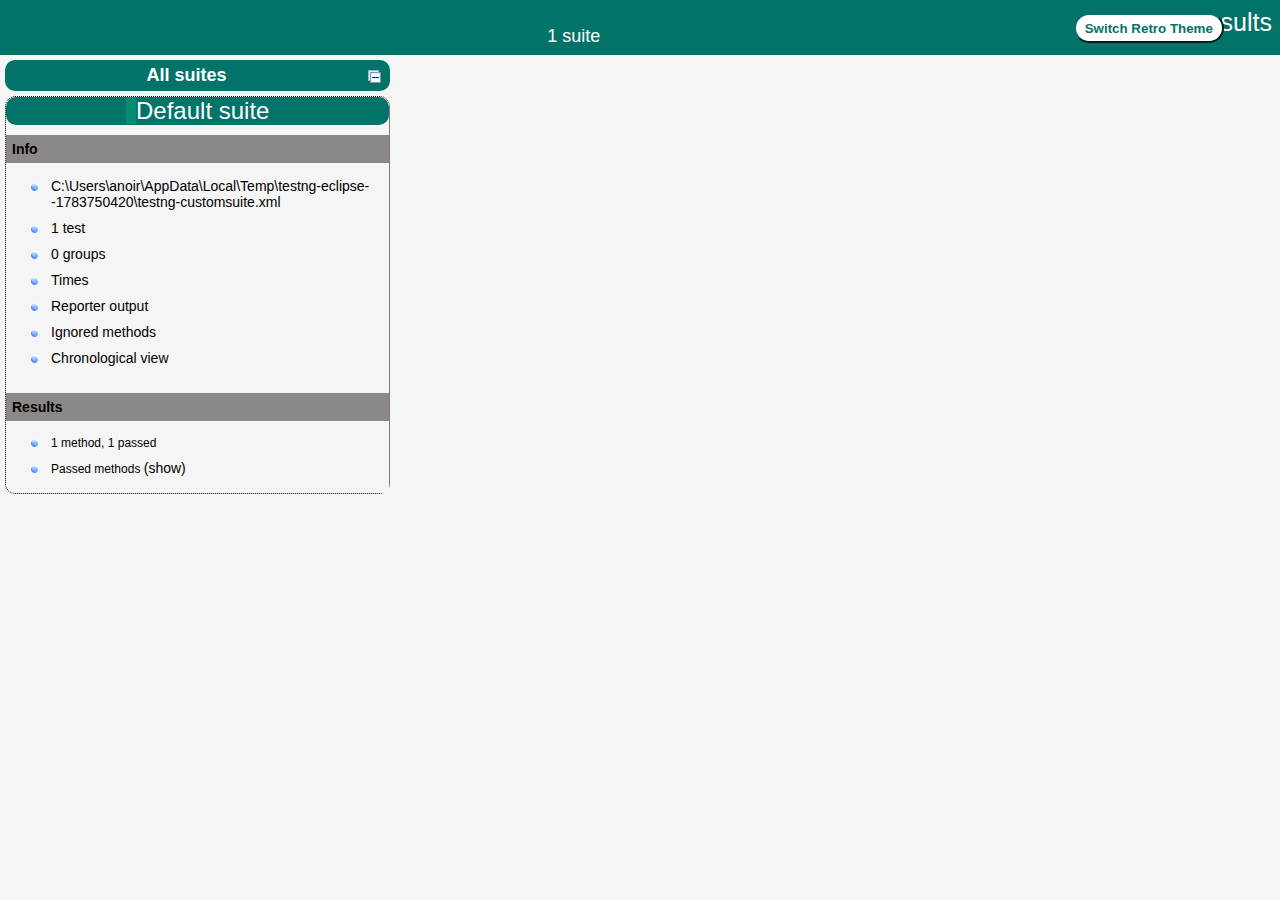
<file: PROJET JAVA/selinium-testv2/test-output/index.html>
<!DOCTYPE html>

<html>
  <head>
  <meta charset='utf-8'>
  <title>TestNG reports</title>

    <link type="text/css" href="testng-reports1.css" rel="stylesheet" id="ultra" />
    <link type="text/css" href="testng-reports.css" rel="stylesheet" id="retro" disabled="false"/>
    <script type="text/javascript" src="jquery.min.js"></script>
    <script type="text/javascript" src="testng-reports.js"></script>
    <script type="text/javascript" src="https://www.google.com/jsapi"></script>
    <script type='text/javascript'>
      google.load('visualization', '1', {packages:['table']});
      google.setOnLoadCallback(drawTable);
      var suiteTableInitFunctions = new Array();
      var suiteTableData = new Array();
    </script>
    <!--
      <script type="text/javascript" src="jquery-ui/js/jquery-ui-1.8.16.custom.min.js"></script>
     -->
  </head>

  <body>
    <div class="top-banner-root">
      <span class="top-banner-title-font">Test results</span>
      <button id="button" class="button">Switch Retro Theme</button> <!-- button -->
      <br/>
      <span class="top-banner-font-1">1 suite</span>
    </div> <!-- top-banner-root -->
    <div class="navigator-root">
      <div class="navigator-suite-header">
        <span>All suites</span>
        <a href="#" title="Collapse/expand all the suites" class="collapse-all-link">
          <img src="collapseall.gif" class="collapse-all-icon">
          </img> <!-- collapse-all-icon -->
        </a> <!-- collapse-all-link -->
      </div> <!-- navigator-suite-header -->
      <div class="suite">
        <div class="rounded-window">
          <div class="suite-header light-rounded-window-top">
            <a href="#" panel-name="suite-Default_suite" class="navigator-link">
              <span class="suite-name border-passed">Default suite</span>
            </a> <!-- navigator-link -->
          </div> <!-- suite-header light-rounded-window-top -->
          <div class="navigator-suite-content">
            <div class="suite-section-title">
              <span>Info</span>
            </div> <!-- suite-section-title -->
            <div class="suite-section-content">
              <ul>
                <li>
                  <a href="#" panel-name="test-xml-Default_suite" class="navigator-link ">
                    <span>C:\Users\anoir\AppData\Local\Temp\testng-eclipse--1783750420\testng-customsuite.xml</span>
                  </a> <!-- navigator-link  -->
                </li>
                <li>
                  <a href="#" panel-name="testlist-Default_suite" class="navigator-link ">
                    <span class="test-stats">1 test</span>
                  </a> <!-- navigator-link  -->
                </li>
                <li>
                  <a href="#" panel-name="group-Default_suite" class="navigator-link ">
                    <span>0 groups</span>
                  </a> <!-- navigator-link  -->
                </li>
                <li>
                  <a href="#" panel-name="times-Default_suite" class="navigator-link ">
                    <span>Times</span>
                  </a> <!-- navigator-link  -->
                </li>
                <li>
                  <a href="#" panel-name="reporter-Default_suite" class="navigator-link ">
                    <span>Reporter output</span>
                  </a> <!-- navigator-link  -->
                </li>
                <li>
                  <a href="#" panel-name="ignored-methods-Default_suite" class="navigator-link ">
                    <span>Ignored methods</span>
                  </a> <!-- navigator-link  -->
                </li>
                <li>
                  <a href="#" panel-name="chronological-Default_suite" class="navigator-link ">
                    <span>Chronological view</span>
                  </a> <!-- navigator-link  -->
                </li>
              </ul>
            </div> <!-- suite-section-content -->
            <div class="result-section">
              <div class="suite-section-title">
                <span>Results</span>
              </div> <!-- suite-section-title -->
              <div class="suite-section-content">
                <ul>
                  <li>
                    <span class="method-stats">1 method,   1 passed</span>
                  </li>
                  <li>
                    <span class="method-list-title passed">Passed methods</span>
                    <span class="show-or-hide-methods passed">
                      <a href="#" panel-name="suite-Default_suite" class="hide-methods passed suite-Default_suite"> (hide)</a> <!-- hide-methods passed suite-Default_suite -->
                      <a href="#" panel-name="suite-Default_suite" class="show-methods passed suite-Default_suite"> (show)</a> <!-- show-methods passed suite-Default_suite -->
                    </span>
                    <div class="method-list-content passed suite-Default_suite">
                      <span>
                        <img src="passed.png" width="3%"/>
                        <a href="#" panel-name="suite-Default_suite" title="project.test4" class="method navigator-link" hash-for-method="test">test</a> <!-- method navigator-link -->
                      </span>
                      <br/>
                    </div> <!-- method-list-content passed suite-Default_suite -->
                  </li>
                </ul>
              </div> <!-- suite-section-content -->
            </div> <!-- result-section -->
          </div> <!-- navigator-suite-content -->
        </div> <!-- rounded-window -->
      </div> <!-- suite -->
    </div> <!-- navigator-root -->
    <div class="wrapper">
      <div class="main-panel-root">
        <div panel-name="suite-Default_suite" class="panel Default_suite">
          <div class="suite-Default_suite-class-passed">
            <div class="main-panel-header rounded-window-top">
              <img src="passed.png"/>
              <span class="class-name">project.test4</span>
            </div> <!-- main-panel-header rounded-window-top -->
            <div class="main-panel-content rounded-window-bottom">
              <div class="method">
                <div class="method-content">
                  <a name="test">
                  </a> <!-- test -->
                  <span class="method-name">test</span>
                </div> <!-- method-content -->
              </div> <!-- method -->
            </div> <!-- main-panel-content rounded-window-bottom -->
          </div> <!-- suite-Default_suite-class-passed -->
        </div> <!-- panel Default_suite -->
        <div panel-name="test-xml-Default_suite" class="panel">
          <div class="main-panel-header rounded-window-top">
            <span class="header-content">C:\Users\anoir\AppData\Local\Temp\testng-eclipse--1783750420\testng-customsuite.xml</span>
          </div> <!-- main-panel-header rounded-window-top -->
          <div class="main-panel-content rounded-window-bottom">
            <pre>
&lt;?xml version=&quot;1.0&quot; encoding=&quot;UTF-8&quot;?&gt;
&lt;!DOCTYPE suite SYSTEM &quot;https://testng.org/testng-1.0.dtd&quot;&gt;
&lt;suite name=&quot;Default suite&quot; guice-stage=&quot;DEVELOPMENT&quot;&gt;
  &lt;test thread-count=&quot;5&quot; name=&quot;Default test&quot; verbose=&quot;2&quot;&gt;
    &lt;classes&gt;
      &lt;class name=&quot;project.test4&quot;/&gt;
    &lt;/classes&gt;
  &lt;/test&gt; &lt;!-- Default test --&gt;
&lt;/suite&gt; &lt;!-- Default suite --&gt;
            </pre>
          </div> <!-- main-panel-content rounded-window-bottom -->
        </div> <!-- panel -->
        <div panel-name="testlist-Default_suite" class="panel">
          <div class="main-panel-header rounded-window-top">
            <span class="header-content">Tests for Default suite</span>
          </div> <!-- main-panel-header rounded-window-top -->
          <div class="main-panel-content rounded-window-bottom">
            <ul>
              <li>
                <span class="test-name">Default test (1 class)</span>
              </li>
            </ul>
          </div> <!-- main-panel-content rounded-window-bottom -->
        </div> <!-- panel -->
        <div panel-name="group-Default_suite" class="panel">
          <div class="main-panel-header rounded-window-top">
            <span class="header-content">Groups for Default suite</span>
          </div> <!-- main-panel-header rounded-window-top -->
          <div class="main-panel-content rounded-window-bottom">
          </div> <!-- main-panel-content rounded-window-bottom -->
        </div> <!-- panel -->
        <div panel-name="times-Default_suite" class="panel">
          <div class="main-panel-header rounded-window-top">
            <span class="header-content">Times for Default suite</span>
          </div> <!-- main-panel-header rounded-window-top -->
          <div class="main-panel-content rounded-window-bottom">
            <div class="times-div">
              <script type="text/javascript">
suiteTableInitFunctions.push('tableData_Default_suite');
function tableData_Default_suite() {
var data = new google.visualization.DataTable();
data.addColumn('number', 'Number');
data.addColumn('string', 'Method');
data.addColumn('string', 'Class');
data.addColumn('number', 'Time (ms)');
data.addRows(1);
data.setCell(0, 0, 0)
data.setCell(0, 1, 'test')
data.setCell(0, 2, 'project.test4')
data.setCell(0, 3, 6552);
window.suiteTableData['Default_suite']= { tableData: data, tableDiv: 'times-div-Default_suite'}
return data;
}
              </script>
              <span class="suite-total-time">Total running time: 6 seconds</span>
              <div id="times-div-Default_suite">
              </div> <!-- times-div-Default_suite -->
            </div> <!-- times-div -->
          </div> <!-- main-panel-content rounded-window-bottom -->
        </div> <!-- panel -->
        <div panel-name="reporter-Default_suite" class="panel">
          <div class="main-panel-header rounded-window-top">
            <span class="header-content">Reporter output for Default suite</span>
          </div> <!-- main-panel-header rounded-window-top -->
          <div class="main-panel-content rounded-window-bottom">
          </div> <!-- main-panel-content rounded-window-bottom -->
        </div> <!-- panel -->
        <div panel-name="ignored-methods-Default_suite" class="panel">
          <div class="main-panel-header rounded-window-top">
            <span class="header-content">0 ignored methods</span>
          </div> <!-- main-panel-header rounded-window-top -->
          <div class="main-panel-content rounded-window-bottom">
          </div> <!-- main-panel-content rounded-window-bottom -->
        </div> <!-- panel -->
        <div panel-name="chronological-Default_suite" class="panel">
          <div class="main-panel-header rounded-window-top">
            <span class="header-content">Methods in chronological order</span>
          </div> <!-- main-panel-header rounded-window-top -->
          <div class="main-panel-content rounded-window-bottom">
            <div class="chronological-class">
              <div class="chronological-class-name">project.test4</div> <!-- chronological-class-name -->
              <div class="configuration-test before">
                <span class="method-name">setup</span>
                <span class="method-start">0 ms</span>
              </div> <!-- configuration-test before -->
              <div class="test-method">
                <span class="method-name">test</span>
                <span class="method-start">5384 ms</span>
              </div> <!-- test-method -->
          </div> <!-- main-panel-content rounded-window-bottom -->
        </div> <!-- panel -->
      </div> <!-- main-panel-root -->
    </div> <!-- wrapper -->
  </body>
<script type="text/javascript" src="testng-reports2.js"></script>
</html>
</file>
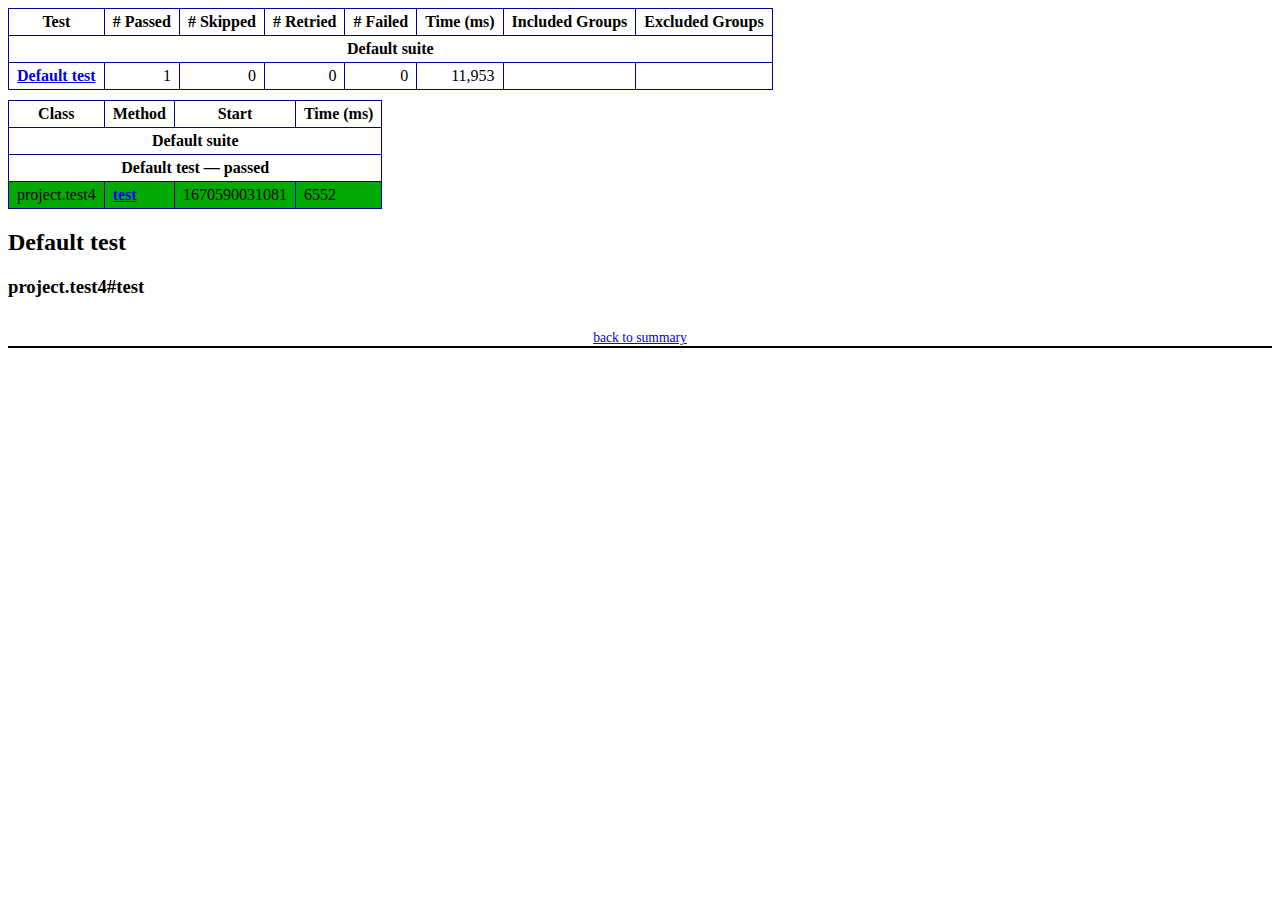
<file: PROJET JAVA/selinium-testv2/test-output/emailable-report.html>
<!DOCTYPE html PUBLIC "-//W3C//DTD XHTML 1.1//EN" "https://www.w3.org/TR/xhtml11/DTD/xhtml11.dtd">
<html xmlns="https://www.w3.org/1999/xhtml">
<head>
<meta http-equiv="content-type" content="text/html; charset=UTF-8"/>
<title>TestNG Report</title>
<style type="text/css">table {margin-bottom:10px;border-collapse:collapse;empty-cells:show}th,td {border:1px solid #009;padding:.25em .5em}th {vertical-align:bottom}td {vertical-align:top}table a {font-weight:bold}.stripe td {background-color: #E6EBF9}.num {text-align:right}.passedodd td {background-color: #3F3}.passedeven td {background-color: #0A0}.skippedodd td {background-color: #DDD}.skippedeven td {background-color: #CCC}.failedodd td,.attn {background-color: #F33}.failedeven td,.stripe .attn {background-color: #D00}.stacktrace {white-space:pre;font-family:monospace}.totop {font-size:85%;text-align:center;border-bottom:2px solid #000}.invisible {display:none}</style>
</head>
<body>
<table>
<tr><th>Test</th><th># Passed</th><th># Skipped</th><th># Retried</th><th># Failed</th><th>Time (ms)</th><th>Included Groups</th><th>Excluded Groups</th></tr>
<tr><th colspan="8">Default suite</th></tr>
<tr><td><a href="#t0">Default test</a></td><td class="num">1</td><td class="num">0</td><td class="num">0</td><td class="num">0</td><td class="num">11,953</td><td></td><td></td></tr>
</table>
<table id='summary'><thead><tr><th>Class</th><th>Method</th><th>Start</th><th>Time (ms)</th></tr></thead><tbody><tr><th colspan="4">Default suite</th></tr></tbody><tbody id="t0"><tr><th colspan="4">Default test &#8212; passed</th></tr><tr class="passedeven"><td rowspan="1">project.test4</td><td><a href="#m0">test</a></td><td rowspan="1">1670590031081</td><td rowspan="1">6552</td></tr></tbody>
</table>
<h2>Default test</h2><h3 id="m0">project.test4#test</h3><table class="result"><tr><th class="invisible"/></tr></table><p class="totop"><a href="#summary">back to summary</a></p>
</body>
</html>
</file>
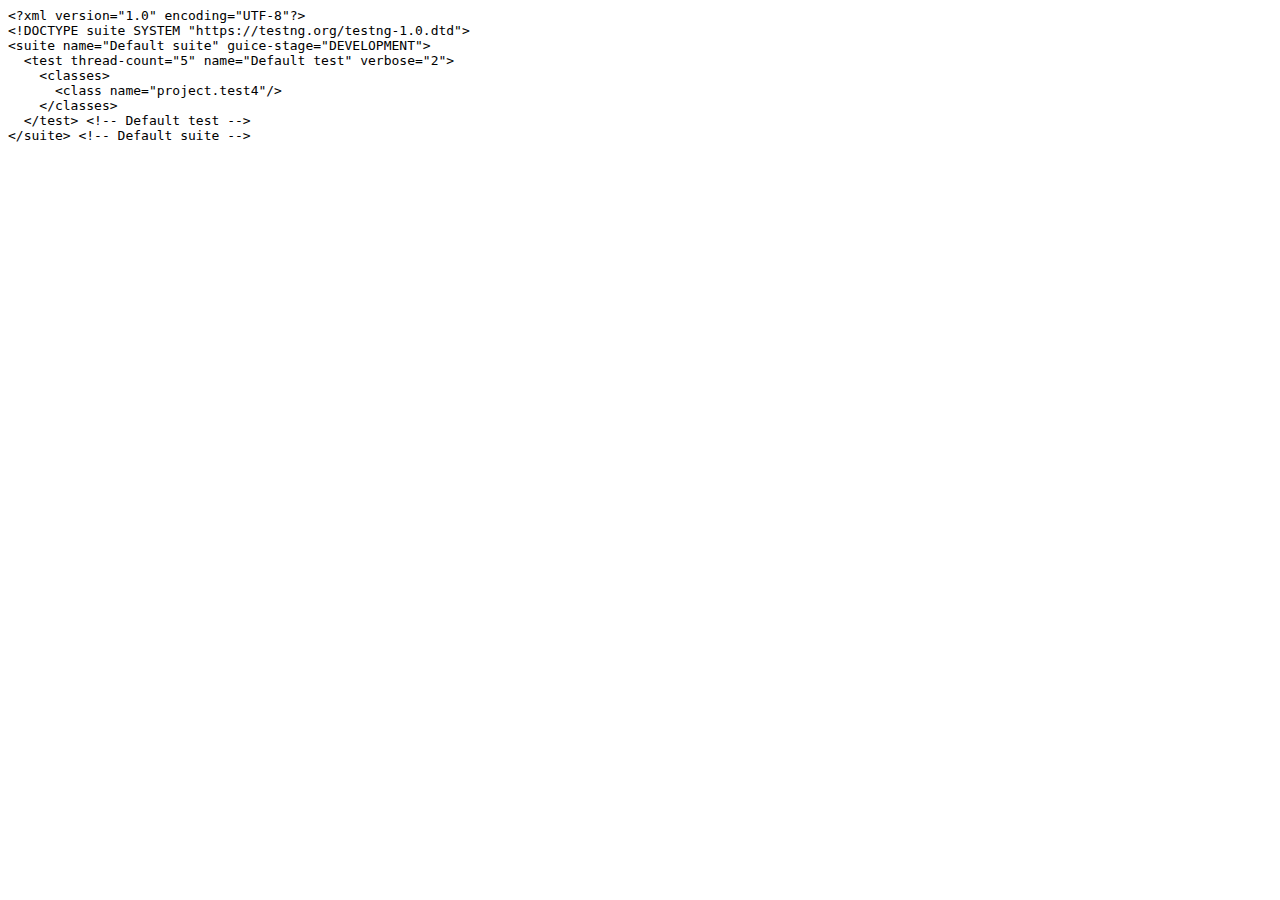
<file: PROJET JAVA/selinium-testv2/test-output/old/Default suite/testng.xml.html>
<html><head><title>testng.xml for Default suite</title></head><body><tt>&lt;?xml&nbsp;version="1.0"&nbsp;encoding="UTF-8"?&gt;<br/>&lt;!DOCTYPE&nbsp;suite&nbsp;SYSTEM&nbsp;"https://testng.org/testng-1.0.dtd"&gt;<br/>&lt;suite&nbsp;name="Default&nbsp;suite"&nbsp;guice-stage="DEVELOPMENT"&gt;<br/>&nbsp;&nbsp;&lt;test&nbsp;thread-count="5"&nbsp;name="Default&nbsp;test"&nbsp;verbose="2"&gt;<br/>&nbsp;&nbsp;&nbsp;&nbsp;&lt;classes&gt;<br/>&nbsp;&nbsp;&nbsp;&nbsp;&nbsp;&nbsp;&lt;class&nbsp;name="project.test4"/&gt;<br/>&nbsp;&nbsp;&nbsp;&nbsp;&lt;/classes&gt;<br/>&nbsp;&nbsp;&lt;/test&gt;&nbsp;&lt;!--&nbsp;Default&nbsp;test&nbsp;--&gt;<br/>&lt;/suite&gt;&nbsp;&lt;!--&nbsp;Default&nbsp;suite&nbsp;--&gt;<br/></tt></body></html>
</file>
<file: PROJET JAVA/selinium-testv2/test-output/testng-reports1.css>
body {
    background-color: whitesmoke;
    margin: 0 0 5px 5px;
}
ul {
     margin-top: 10px;
     margin-left:-10px;
}
 li {
     font-family: "Helvetica Neue", Helvetica, Arial, sans-serif;
     padding:5px 5px;
 }
 a {
     text-decoration: none;
     color: black;
     font-size: 14px;
 }

 a:hover {
    color:black ;
    text-decoration: underline;
 }

 .navigator-selected {
     /* #ffa500; Mouse hover color after click Orange.*/
     background:#027368
 }

 .wrapper {
     position: absolute;
     top: 60px;
     bottom: 0;
     left: 400px;
     right: 0;
     margin-right:9px;
     overflow: auto;/*imortant*/
 }

 .navigator-root {
     position: absolute;
     top: 60px;
     bottom: 0;
     left: 0;
     width: 400px;
     overflow-y: auto;/*important*/
 }

 .suite {
     margin: -5px 10px 10px 5px;
     background-color: whitesmoke ;/*Colour of the left bside box*/
 }

 .suite-name {
     font-size: 24px;
     font-family: "Helvetica Neue", Helvetica, Arial, sans-serif;/*All TEST SUITE*/
     color: white;
 }

 .main-panel-header {
     padding: 5px;
     background-color: #027368; /*afeeee*/;
     font-family: "Helvetica Neue", Helvetica, Arial, sans-serif;
     color:white;
     font-size: 18px;
 }

 .main-panel-content {
     padding: 5px;
     margin-bottom: 10px;
     background-color: #CCD0D1; /*d0ffff*/; /*Belongs to backGround of rightSide boxes*/
 }

 .rounded-window {
     border-style: dotted;
     border-width: 1px;/*Border of left Side box*/
     background-color: whitesmoke;
     border-radius: 10px;
 }

 .rounded-window-top {
     border-top-right-radius: 10px 10px;
     border-top-left-radius: 10px 10px;
     border-style: solid;
     border-width: 1px;
     overflow: auto;/*Top of RightSide box*/
 }

 .light-rounded-window-top {
     background-color: #027368;
     padding-left:120px;
     border-radius: 10px;

 }

 .rounded-window-bottom {
     border-bottom-right-radius: 10px 10px;
     border-bottom-left-radius: 10px 10px;
     overflow: auto;/*Bottom of rightSide box*/
 }

 .method-name {
     font-size: 14px;
     font-family: "Helvetica Neue", Helvetica, Arial, sans-serif;
     font-weight: bold;
 }

 .method-content {
     border-style: solid;
     border-width: 0 0 1px 0;
     margin-bottom: 10px;
     padding-bottom: 5px;
     width: 100%;
 }

 .parameters {
     font-size: 14px;
     font-family: "Helvetica Neue", Helvetica, Arial, sans-serif;
 }

 .stack-trace {
     white-space: pre;
     font-family: "Helvetica Neue", Helvetica, Arial, sans-serif;
     font-size: 12px;
     font-weight: bold;
     margin-top: 0;
     margin-left: 20px; /*Error Stack Trace Message*/
 }

 .testng-xml {
    font-family: "Helvetica Neue", Helvetica, Arial, sans-serif;
 }

 .method-list-content {
     margin-left: 10px;
 }

 .navigator-suite-content {
     margin-left: 10px;
     font: 12px 'Lucida Grande';
 }

 .suite-section-title {
     font-family: "Helvetica Neue", Helvetica, Arial, sans-serif;
     font-size: 14px;
     font-weight:bold;
     background-color: #8C8887;
     margin-left: -10px;
     margin-top:10px;
     padding:6px;
 }

 .suite-section-content {
     list-style-image: url(bullet_point.png);
     background-color: whitesmoke;
     font-family: "Helvetica Neue", Helvetica, Arial, sans-serif;
     overflow: hidden;
 }

 .top-banner-root {
     position: absolute;
     top: 0;
     height: 45px;
     left: 0;
     right: 0;
     padding: 5px;
     margin: 0 0 5px 0;
     background-color: #027368;
     font-family: "Helvetica Neue", Helvetica, Arial, sans-serif;
     font-size: 18px;
     color: #fff;
     text-align: center;/*Belongs to the Top of Report*//*Status: - Completed*/
 }

 .top-banner-title-font {
     font-size: 25px;
     font-family: "Helvetica Neue", Helvetica, Arial, sans-serif;
     padding: 3px;
     float: right;
 }

 .test-name {
     font-family: "Helvetica Neue", Helvetica, Arial, sans-serif;
     font-size: 16px;
 }

 .suite-icon {
     padding: 5px;
     float: right;
     height: 20px;
 }

 .test-group {
     font: 20px 'Lucida Grande';
     margin: 5px 5px 10px 5px;
     border-width: 0 0 1px 0;
     border-style: solid;
     padding: 5px;
 }

 .test-group-name {
     font-weight: bold;
 }

 .method-in-group {
     font-size: 16px;
     margin-left: 80px;
 }

 table.google-visualization-table-table {
     width: 100%;
 }

 .reporter-method-name {
     font-size: 14px;
     font-family: "Helvetica Neue", Helvetica, Arial, sans-serif;
 }

 .reporter-method-output-div {
     padding: 5px;
     margin: 0 0 5px 20px;
     font-size: 12px;
     font-family: "Helvetica Neue", Helvetica, Arial, sans-serif;
     border-width: 0 0 0 1px;
     border-style: solid;
 }

 .ignored-class-div {
     font-size: 14px;
     font-family: "Helvetica Neue", Helvetica, Arial, sans-serif;
 }

 .ignored-methods-div {
     padding: 5px;
     margin: 0 0 5px 20px;
     font-size: 12px;
     font-family: "Helvetica Neue", Helvetica, Arial, sans-serif;
     border-width: 0 0 0 1px;
     border-style: solid;
 }

 .border-failed {
    border-radius:2px;
     border-style: solid;
     border-width: 0 0 0 10px;
     border-color: #F20505;
 }

 .border-skipped {
     border-radius:2px;
     border-style: solid;
     border-width: 0 0 0 10px;
     border-color: #F2BE22;
 }

 .border-passed {
     border-radius:2px;
     border-style: solid;
     border-width: 0 0 0 10px;
     border-color: #038C73;
 }

 .times-div {
     text-align: center;
     padding: 5px;
 }

 .suite-total-time {
     font: 16px 'Lucida Grande';
 }

 .configuration-suite {
     margin-left: 20px;
 }

 .configuration-test {
     margin-left: 40px;
 }

 .configuration-class {
     margin-left: 60px;
 }

 .configuration-method {
     margin-left: 80px;
 }

 .test-method {
     margin-left: 100px;
 }

 .chronological-class {
     background-color: #CCD0D1;
     border-width: 0 0 1px 1px;/*Chronological*/
 }

 .method-start {
     float: right;
 }

 .chronological-class-name {
     padding: 0 0 0 5px;
     margin-top:5px;
     font-family: "Helvetica Neue", Helvetica, Arial, sans-serif;
     color: #008;
 }

 .after, .before, .test-method {
     font-family: "Helvetica Neue", Helvetica, Arial, sans-serif;
     font-size: 14px;
     margin-top:5px;
 }

 .navigator-suite-header {
     font-size: 18px;
     margin: 0px 10px 10px 5px;
     padding: 5px;
     border-radius: 10px;
     background-color: #027368;
     color: white;
     font-weight:bold;
     font-family: "Helvetica Neue", Helvetica, Arial, sans-serif;
     text-align: center; /*All Suites on top of left box*//*Status: -Completed*/
 }

 .collapse-all-icon {
     padding: 3px;
     float: right;
 }
 .button{
    position: absolute;
    margin-left:500px;
    margin-top:8px;
    background-color: white;
    color:#027368;
    font-family: "Helvetica Neue", Helvetica, Arial, sans-serif;
    font-weight:bold;
    border-color:#027368;
    border-radius:25px;
    cursor: pointer;
    height:30px;
    width:150px;
    outline: none;
}
/*Author: - Akhil Gullapalli*/
</file>
<file: PROJET JAVA/selinium-testv2/test-output/testng-reports.css>
body {
    margin: 0 0 5px 5px;
}

ul {
    margin: 0;
}

li {
    list-style-type: none;
}

a {
    text-decoration: none;
}

a:hover {
    text-decoration: underline;
}

.navigator-selected {
    background: #ffa500;
}

.wrapper {
    position: absolute;
    top: 60px;
    bottom: 0;
    left: 400px;
    right: 0;
    overflow: auto;
}

.navigator-root {
    position: absolute;
    top: 60px;
    bottom: 0;
    left: 0;
    width: 400px;
    overflow-y: auto;
}

.suite {
    margin: 0 10px 10px 0;
    background-color: #fff8dc;
}

.suite-name {
    padding-left: 10px;
    font-size: 25px;
    font-family: Times, sans-serif;
}

.main-panel-header {
    padding: 5px;
    background-color: #9FB4D9; /*afeeee*/;
    font-family: monospace;
    font-size: 18px;
}

.main-panel-content {
    padding: 5px;
    margin-bottom: 10px;
    background-color: #DEE8FC; /*d0ffff*/;
}

.rounded-window {
    border-radius: 10px;
    border-style: solid;
    border-width: 1px;
}

.rounded-window-top {
    border-top-right-radius: 10px 10px;
    border-top-left-radius: 10px 10px;
    border-style: solid;
    border-width: 1px;
    overflow: auto;
}

.light-rounded-window-top {
    border-top-right-radius: 10px 10px;
    border-top-left-radius: 10px 10px;
}

.rounded-window-bottom {
    border-style: solid;
    border-width: 0 1px 1px 1px;
    border-bottom-right-radius: 10px 10px;
    border-bottom-left-radius: 10px 10px;
    overflow: auto;
}

.method-name {
    font-size: 12px;
    font-family: monospace;
}

.method-content {
    border-style: solid;
    border-width: 0 0 1px 0;
    margin-bottom: 10px;
    padding-bottom: 5px;
    width: 80%;
}

.parameters {
    font-size: 14px;
    font-family: monospace;
}

.stack-trace {
    white-space: pre;
    font-family: monospace;
    font-size: 12px;
    font-weight: bold;
    margin-top: 0;
    margin-left: 20px;
}

.testng-xml {
    font-family: monospace;
}

.method-list-content {
    margin-left: 10px;
}

.navigator-suite-content {
    margin-left: 10px;
    font: 12px 'Lucida Grande';
}

.suite-section-title {
    margin-top: 10px;
    width: 80%;
    border-style: solid;
    border-width: 1px 0 0 0;
    font-family: Times, sans-serif;
    font-size: 18px;
    font-weight: bold;
}

.suite-section-content {
    list-style-image: url(bullet_point.png);
}

.top-banner-root {
    position: absolute;
    top: 0;
    height: 45px;
    left: 0;
    right: 0;
    padding: 5px;
    margin: 0 0 5px 0;
    background-color: #0066ff;
    font-family: Times, sans-serif;
    color: #fff;
    text-align: center;
}
.button{
    position: absolute;
    margin-left:500px;
    margin-top:8px;
    background-color: white;
    color:#0066ff;
    font-family: "Helvetica Neue", Helvetica, Arial, sans-serif;
    font-weight:bold;
    border-color:#0066ff ;
    border-radius:25px;
    cursor: pointer;
    height:30px;
    width:150px;
    outline:none;

}

.top-banner-title-font {
    font-size: 25px;
}

.test-name {
    font-family: 'Lucida Grande', sans-serif;
    font-size: 16px;
}

.suite-icon {
    padding: 5px;
    float: right;
    height: 20px;
}

.test-group {
    font: 20px 'Lucida Grande';
    margin: 5px 5px 10px 5px;
    border-width: 0 0 1px 0;
    border-style: solid;
    padding: 5px;
}

.test-group-name {
    font-weight: bold;
}

.method-in-group {
    font-size: 16px;
    margin-left: 80px;
}

table.google-visualization-table-table {
    width: 100%;
}

.reporter-method-name {
    font-size: 14px;
    font-family: monospace;
}

.reporter-method-output-div {
    padding: 5px;
    margin: 0 0 5px 20px;
    font-size: 12px;
    font-family: monospace;
    border-width: 0 0 0 1px;
    border-style: solid;
}

.ignored-class-div {
    font-size: 14px;
    font-family: monospace;
}

.ignored-methods-div {
    padding: 5px;
    margin: 0 0 5px 20px;
    font-size: 12px;
    font-family: monospace;
    border-width: 0 0 0 1px;
    border-style: solid;
}

.border-failed {
    border-top-left-radius: 10px 10px;
    border-bottom-left-radius: 10px 10px;
    border-style: solid;
    border-width: 0 0 0 10px;
    border-color: #f00;
}

.border-skipped {
    border-top-left-radius: 10px 10px;
    border-bottom-left-radius: 10px 10px;
    border-style: solid;
    border-width: 0 0 0 10px;
    border-color: #edc600;
}

.border-passed {
    border-top-left-radius: 10px 10px;
    border-bottom-left-radius: 10px 10px;
    border-style: solid;
    border-width: 0 0 0 10px;
    border-color: #19f52d;
}

.times-div {
    text-align: center;
    padding: 5px;
}

.suite-total-time {
    font: 16px 'Lucida Grande';
}

.configuration-suite {
    margin-left: 20px;
}

.configuration-test {
    margin-left: 40px;
}

.configuration-class {
    margin-left: 60px;
}

.configuration-method {
    margin-left: 80px;
}

.test-method {
    margin-left: 100px;
}

.chronological-class {
    background-color: skyblue;
    border-style: solid;
    border-width: 0 0 1px 1px;
}

.method-start {
    float: right;
}

.chronological-class-name {
    padding: 0 0 0 5px;
    color: #008;
}

.after, .before, .test-method {
    font-family: monospace;
    font-size: 14px;
}

.navigator-suite-header {
    font-size: 22px;
    margin: 0 10px 5px 0;
    background-color: #deb887;
    text-align: center;
}

.collapse-all-icon {
    padding: 5px;
    float: right;
}
/*retro Theme*/
</file>
